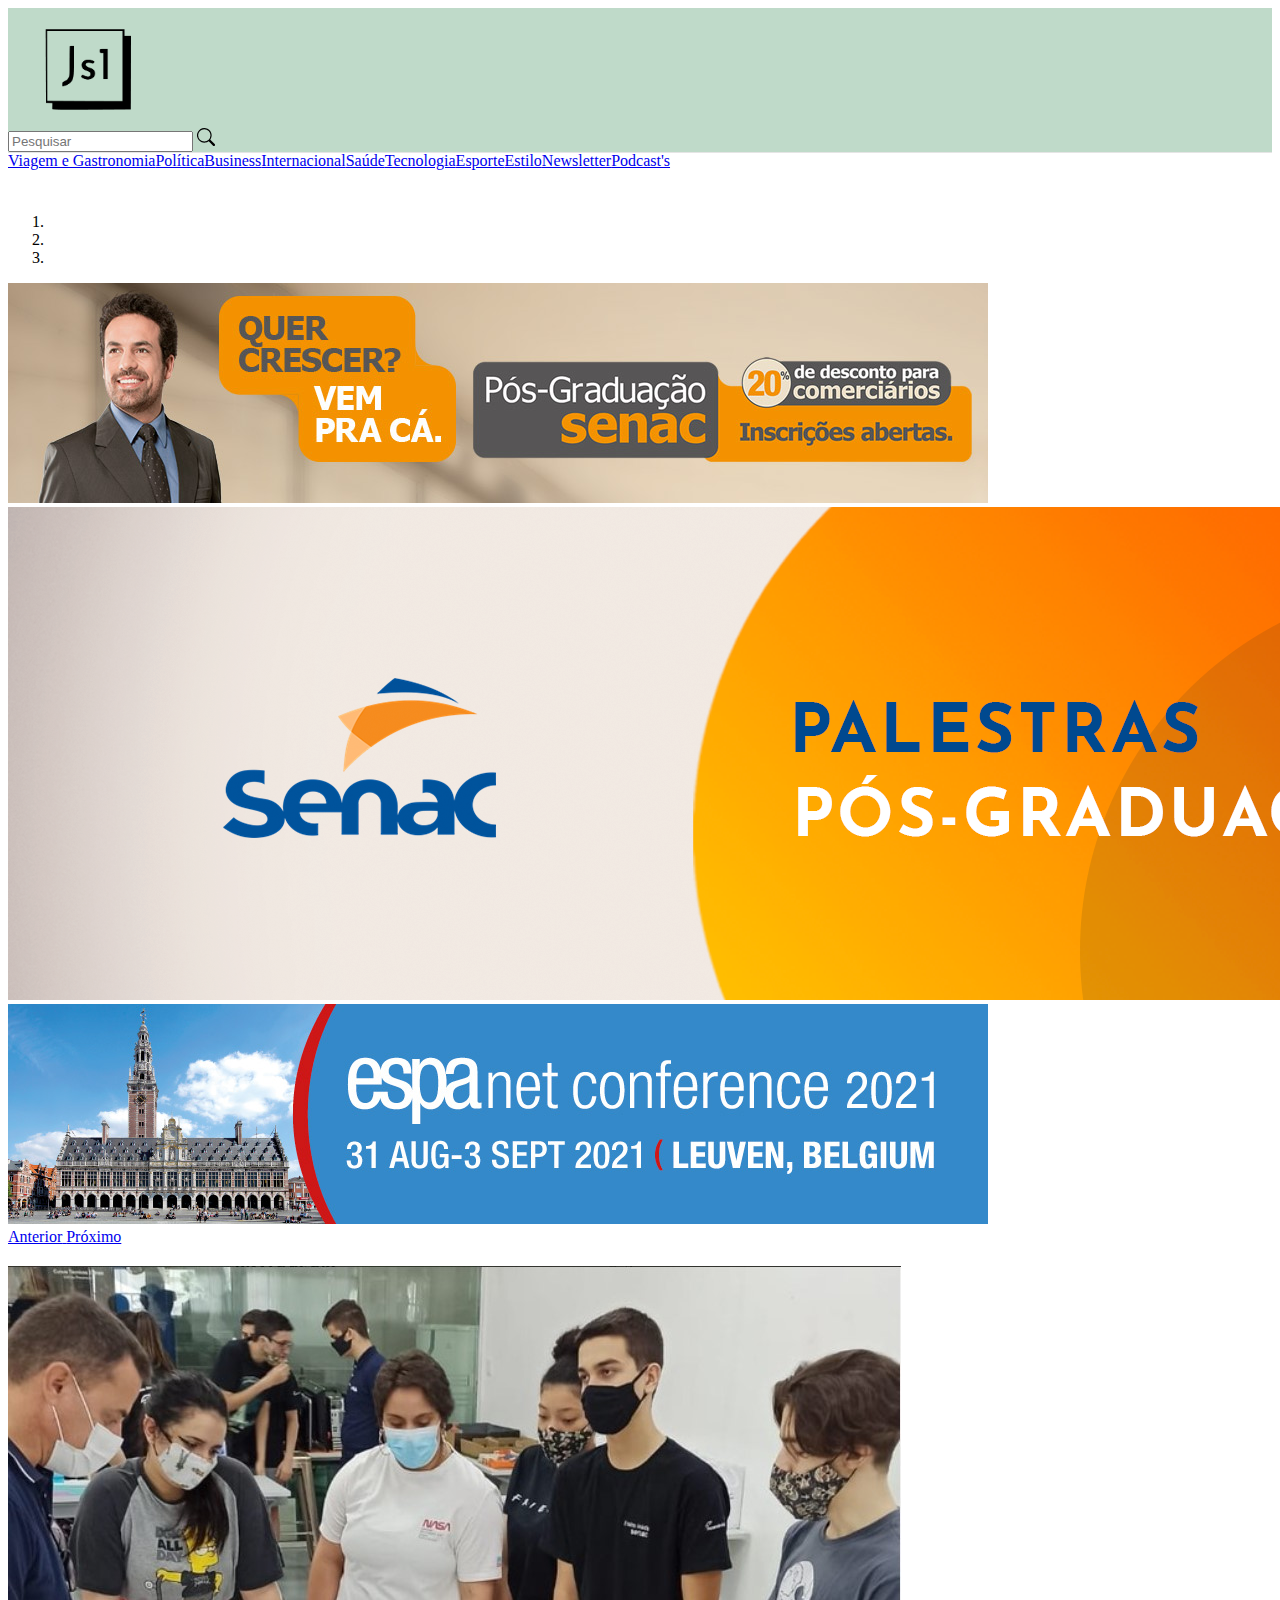
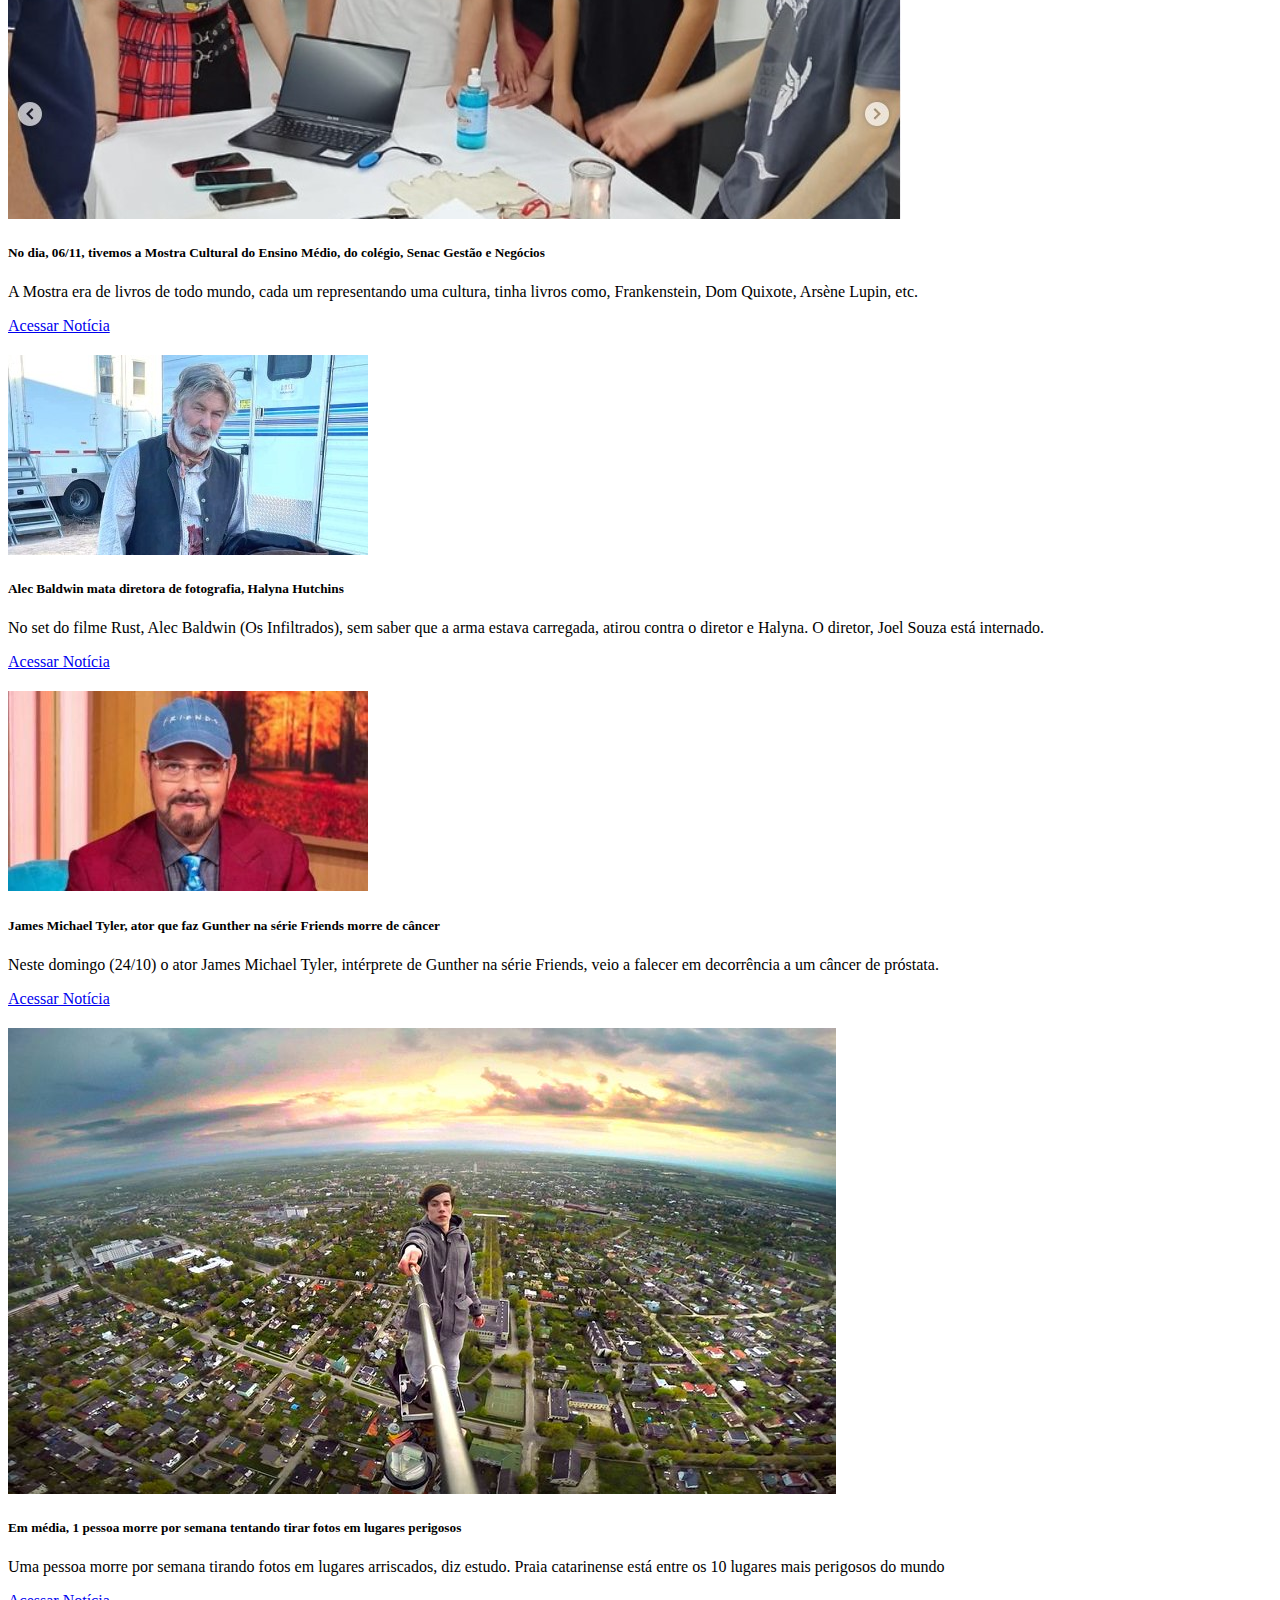
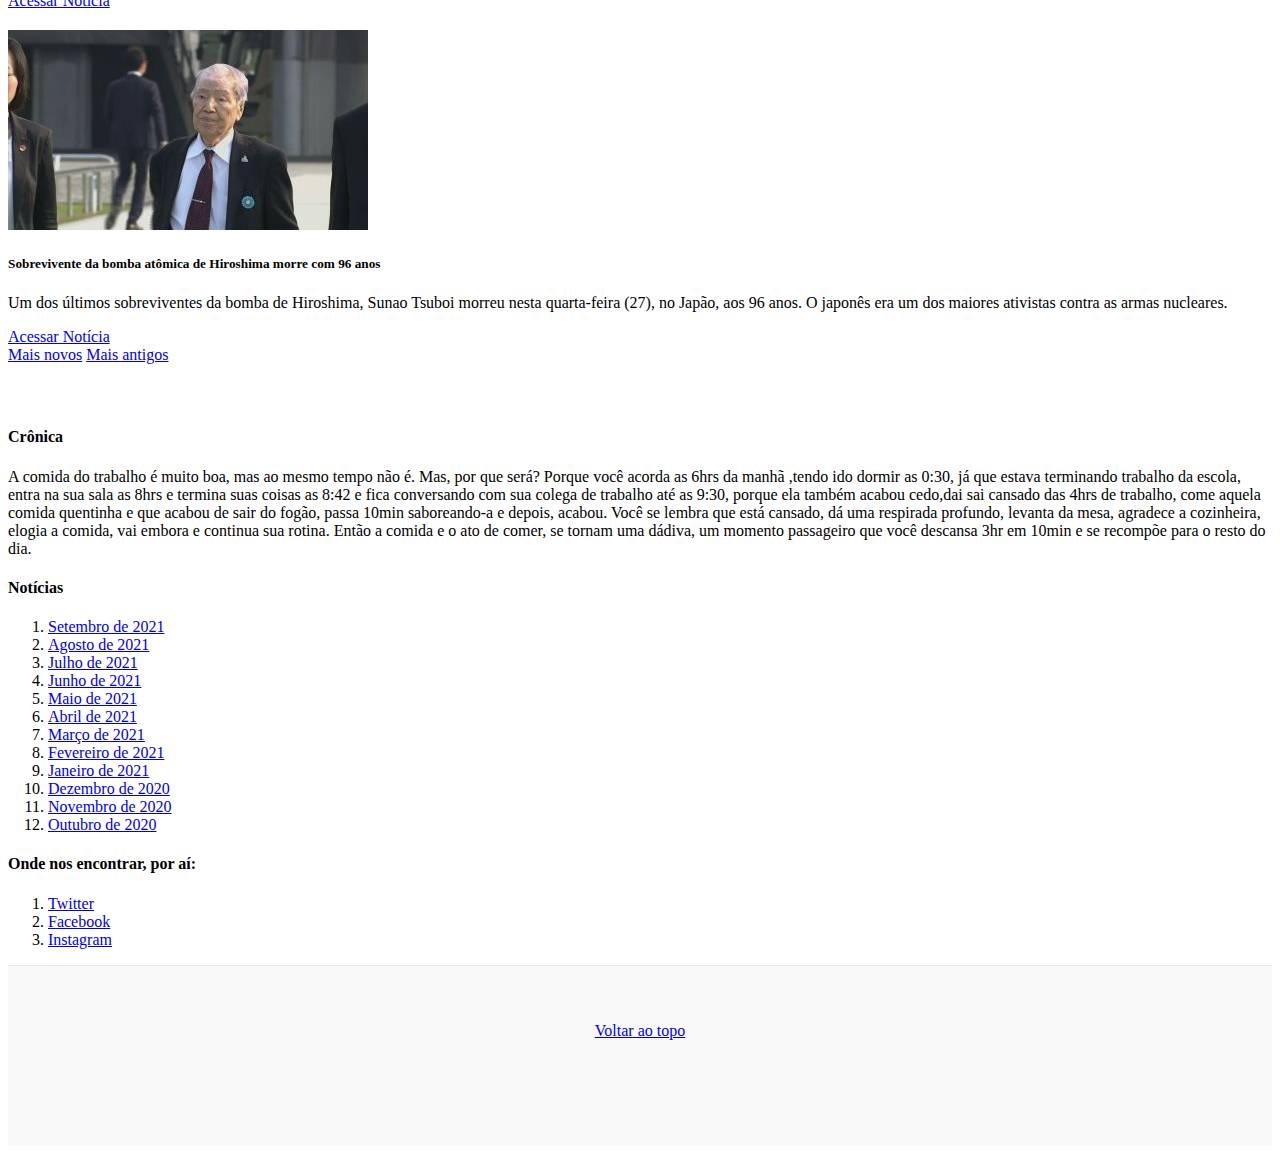
<file: index.html>
<!doctype html>
<html lang="en">
  <head>
    <meta charset="utf-8">
    <meta name="viewport" content="width=device-width, initial-scale=1, shrink-to-fit=no">
    <meta name="description" content="">
    <meta name="author" content="">
    <link rel="header.html" href="../../../../favicon.ico">

    <title>Jornal Senac - JS1</title>

    <!-- Principal CSS do Bootstrap -->
    <link href="../../dist/css/bootstrap.min.css" rel="style.css">
     

    <!-- Estilos customizados para esse template -->
    
    <link rel="stylesheet" href="https://cdn.jsdelivr.net/npm/bootstrap@4.6.0/dist/css/bootstrap.min.css" integrity="sha384-B0vP5xmATw1+K9KRQjQERJvTumQW0nPEzvF6L/Z6nronJ3oUOFUFpCjEUQouq2+l" crossorigin="anonymous">
    <link href="blog.css" rel="style.css">
    <link rel="stylesheet" href="css/style.css">
  </head>

  <body>

    <div class="container">
      <header class="blog-header py-3">
        <div class="row flex-nowrap justify-content-between align-items-center">
          <img src= "Image/logo.png" id="logo">
          <div class="col-4 text-center">
            <form class="form-inline">
              <input id="pesquisa" class="form-control mr-sm-2" type="search" placeholder="Pesquisar" aria-label="Pesquisar">
              <svg xmlns="http://www.w3.org/2000/svg" width="18" height="18" fill="currentColor" class="bi bi-search" viewBox="0 0 16 16">
                <path d="M11.742 10.344a6.5 6.5 0 1 0-1.397 1.398h-.001c.03.04.062.078.098.115l3.85 3.85a1 1 0 0 0 1.415-1.414l-3.85-3.85a1.007 1.007 0 0 0-.115-.1zM12 6.5a5.5 5.5 0 1 1-11 0 5.5 5.5 0 0 1 11 0z"/>
              </svg>
            </form>

            <script src="https://cdn.jsdelivr.net/npm/popper.js@1.16.1/dist/umd/popper.min.js" integrity="sha384-9/reFTGAW83EW2RDu2S0VKaIzap3H66lZH81PoYlFhbGU+6BZp6G7niu735Sk7lN" crossorigin="anonymous"></script>
            <script src="https://cdn.jsdelivr.net/npm/bootstrap@4.6.0/dist/js/bootstrap.min.js" integrity="sha384-+YQ4JLhjyBLPDQt//I+STsc9iw4uQqACwlvpslubQzn4u2UU2UFM80nGisd026JF" crossorigin="anonymous"></script>
          </div>
        </div>
      </header>

      <div class="nav-scroller py-1 mb-2">
        <nav class="nav d-flex justify-content-between">
          <a class="p-2 text-muted" href="editoria.html">Viagem e Gastronomia</a>
          <a class="p-2 text-muted" href="#">Política</a>
          <a class="p-2 text-muted" href="#">Business</a>
          <a class="p-2 text-muted" href="#">Internacional</a>
          <a class="p-2 text-muted" href="#">Saúde</a>
          <a class="p-2 text-muted" href="#">Tecnologia</a>
          <a class="p-2 text-muted" href="#">Esporte</a>
          <a class="p-2 text-muted" href="#">Estilo</a>
          <a class="p-2 text-muted" href="#">Newsletter</a>
          <a class="p-2 text-muted" href="#">Podcast's</a>
        </nav>
      </div>

      <div id="carouselExampleIndicators" class="carousel slide" data-ride="carousel">
        <ol class="carousel-indicators">
          <li data-target="#carouselExampleIndicators" data-slide-to="0" class="active"></li>
          <li data-target="#carouselExampleIndicators" data-slide-to="1"></li>
          <li data-target="#carouselExampleIndicators" data-slide-to="2"></li>
        </ol>
        <div class="carousel-inner">
          <div class="carousel-item active">
            <img class="d-block w-100" src="Image/senac1.jpg" alt="Primeiro Slide" id="tec">
          </div>
          <div class="carousel-item">
            <img class="d-block w-100" src="Image/senac2.jpg" alt="Segundo Slide" id="facul">
          </div>
          <div class="carousel-item">
            <img class="d-block w-100" src="Image/banner.jpg" alt="Terceiro Slide" id="aviao">
          </div>
        </div>
        <a class="carousel-control-prev" href="#carouselExampleIndicators" role="button" data-slide="prev">
          <span class="carousel-control-prev-icon" aria-hidden="true"></span>
          <span class="sr-only">Anterior</span>
        </a>
        <a class="carousel-control-next" href="#carouselExampleIndicators" role="button" data-slide="next">
          <span class="carousel-control-next-icon" aria-hidden="true"></span>
          <span class="sr-only">Próximo</span>
        </a>
      </div>
      
    <main role="main" class="container">
      <div class="row">
        <div class="col-md-8 blog-main">
          <!--Alec Baldwin-->
          <div class="card-deck">
            
            <!--Mostra Cultural-->
            <div class="card">
              <img class="card-img-top" src="Image/quixote.jpg" alt="Imagem de capa do card">
              <div class="card-body">
                <h5 class="card-title">No dia, 06/11, tivemos a Mostra Cultural do Ensino Médio, do colégio, Senac Gestão e Negócios</h5>
                <p class="card-text">A Mostra era de livros de todo mundo, cada um representando uma cultura, tinha livros como, Frankenstein, Dom Quixote, Arsène Lupin, etc.</p>
                <a href="no-dia-06-11-tivemos-a-mostra-cultural-do-ensino-medio-do-colegio-senac-gestao-e-negocios.html" class="btn btn-primary btn-sm active" role="button" aria-pressed="true">Acessar Notícia</a>
              </div>
            </div>
            
            <div class="card">
              <img class="card-img-top" src="Image/alec.jpg" alt="Imagem de capa do card">
              <div class="card-body">
                <h5 class="card-title">Alec Baldwin mata diretora de fotografia, Halyna Hutchins</h5>
                <p class="card-text">No set do filme Rust, Alec Baldwin (Os Infiltrados), sem saber que a arma estava carregada, atirou contra o diretor e Halyna. O diretor, Joel Souza está internado.</p>
                <a href="alec-baldwin-mata-diretora-de-fotografia-halyna-hutchins.html" class="btn btn-primary btn-sm active" role="button" aria-pressed="true">Acessar Notícia</a>
              </div>
            </div>

            <!--Gunther Morto-->
            <div class="card">
              <img class="card-img-top" src="Image/exemplo.jpg" alt="Imagem de capa do card">
              <div class="card-body">
                <h5 class="card-title">James Michael Tyler, ator que faz Gunther na série Friends morre de câncer</h5>
                <p class="card-text">Neste domingo (24/10) o ator James Michael Tyler, intérprete de Gunther na série Friends, veio a falecer em decorrência a um câncer de próstata.</p>
                <a href="james-michael-tyler-ator-que-faz-gunther-na-serie-friends-morre-de-cancer.html" class="btn btn-primary btn-sm active" role="button" aria-pressed="true">Acessar Notícia</a>
              </div>
            </div>
            
            
          </div>

          <!--Selfie-->
          <div class="card mb-3">
            <img class="card-img-top" src="Image/gemteburra.jpg" alt="Imagem de capa do card">
            <div class="card-body">
              <h5 class="card-title">Em média, 1 pessoa morre por semana tentando tirar fotos em lugares perigosos</h5>
              <p class="card-text">Uma pessoa morre por semana tirando fotos em lugares arriscados, diz estudo. Praia catarinense está entre os 10 lugares mais perigosos do mundo</p>
              <a href="em-media-1-pessoa-morre-por-semana-tentando-tirar-fotos-em-lugares-perigosos.html" class="btn btn-primary btn-sm active" role="button" aria-pressed="true">Acessar Notícia</a>
            </div>
          </div>

          <!--Japa-->
          <div class="card mb-3">
            <img class="card-img-top" src="Image/japapica.jpg" alt="Imagem de capa do card">
            <div class="card-body">
              <h5 class="card-title">Sobrevivente da bomba atômica de Hiroshima morre com 96 anos</h5>
              <p class="card-text">Um dos últimos sobreviventes da bomba de Hiroshima, Sunao Tsuboi morreu nesta quarta-feira (27), no Japão, aos 96 anos. O japonês era um dos maiores ativistas contra as armas nucleares.</p>
              <a href="sobrevivente-da-bomba-atomica-de-hiroshima-morre-com-96-anos.html" class="btn btn-primary btn-sm active" role="button" aria-pressed="true">Acessar Notícia</a>
            </div>
          </div>

          <!-- /.blog-main -->
          <nav class="blog-pagination">
            <a class="btn btn-outline-primary" href="#">Mais novos</a>
            <a class="btn btn-outline-secondary disabled" href="#">Mais antigos</a>
          </nav>
        </div>
        <!--Aside-->
        <aside class="col-md-4 blog-sidebar">
          <div class="p-3 mb-3 bg-light rounded">
            <h4 class="font-italic">Crônica</h4>
            <p class="mb-0">
              A comida do trabalho é muito boa, mas ao mesmo tempo não é. Mas, por que será? Porque você acorda as 6hrs da manhã ,tendo ido dormir as 0:30, já que estava terminando trabalho da escola, entra na sua sala as 8hrs e termina suas coisas as 8:42 e fica conversando com sua colega de trabalho até as 9:30, porque ela também acabou cedo,dai sai cansado das 4hrs de trabalho, come aquela comida quentinha e que acabou de sair do fogão, passa 10min saboreando-a e depois, acabou. Você se lembra que está cansado, dá uma respirada profundo, levanta da mesa, agradece a cozinheira, elogia a comida, vai embora e continua sua rotina. Então a comida e o ato de comer, se tornam uma dádiva, um momento passageiro que você descansa 3hr em 10min e se recompõe para o resto do dia.
            </p>
          </div>

          <div class="p-3">
            <h4 class="font-italic">Notícias</h4>
            <ol class="list-unstyled mb-0">
              <li><a href="#">Setembro de 2021</a></li>
              <li><a href="#">Agosto de 2021</a></li>
              <li><a href="#">Julho de 2021</a></li>
              <li><a href="#">Junho de 2021</a></li>
              <li><a href="#">Maio de 2021</a></li>
              <li><a href="#">Abril de 2021</a></li>
              <li><a href="#">Março de 2021</a></li>
              <li><a href="#">Fevereiro de 2021</a></li>
              <li><a href="#">Janeiro de 2021</a></li>
              <li><a href="#">Dezembro de 2020</a></li>
              <li><a href="#">Novembro de 2020</a></li>
              <li><a href="#">Outubro de 2020</a></li>
            </ol>
          </div>

          <!--Redes Sociais-->
          <div class="p-3">
            <h4 class="font-italic">Onde nos encontrar, por aí:</h4>
            <ol class="list-unstyled">
              <li><a href="https://twitter.com/senacrs">Twitter</a></li>
              <li><a href="https://www.facebook.com/search/top?q=senac%20rs">Facebook</a></li>
              <li><a href="https://www.instagram.com/senacgestaoenegocios/">Instagram</a></li>
            </ol>
          </div>
        </aside>
      </div>
    </main>

    <footer class="blog-footer">
      <p>
        <a href="#">Voltar ao topo</a>
      </p>
    </footer>

    <!-- Principal JavaScript do Bootstrap
    ================================================== -->
    <!-- Foi colocado no final para a página carregar mais rápido -->
    <script src="https://code.jquery.com/jquery-3.3.1.slim.min.js" integrity="sha384-q8i/X+965DzO0rT7abK41JStQIAqVgRVzpbzo5smXKp4YfRvH+8abtTE1Pi6jizo" crossorigin="anonymous"></script>
    <script>window.jQuery || document.write('<script src="../../assets/js/vendor/jquery-slim.min.js"><\/script>')</script>
    <script src="https://code.jquery.com/jquery-3.5.1.slim.min.js" integrity="sha384-DfXdz2htPH0lsSSs5nCTpuj/zy4C+OGpamoFVy38MVBnE+IbbVYUew+OrCXaRkfj" crossorigin="anonymous"></script>
    <script src="https://code.jquery.com/jquery-3.5.1.slim.min.js" integrity="sha384-DfXdz2htPH0lsSSs5nCTpuj/zy4C+OGpamoFVy38MVBnE+IbbVYUew+OrCXaRkfj" crossorigin="anonymous"></script>
    <script src="https://cdn.jsdelivr.net/npm/popper.js@1.16.1/dist/umd/popper.min.js" integrity="sha384-9/reFTGAW83EW2RDu2S0VKaIzap3H66lZH81PoYlFhbGU+6BZp6G7niu735Sk7lN" crossorigin="anonymous"></script>
    <script src="https://cdn.jsdelivr.net/npm/bootstrap@4.6.0/dist/js/bootstrap.min.js" integrity="sha384-+YQ4JLhjyBLPDQt//I+STsc9iw4uQqACwlvpslubQzn4u2UU2UFM80nGisd026JF" crossorigin="anonymous"></script>
    <script>
      Holder.addTheme('thumb', {
        bg: '#55595c',
        fg: '#eceeef',
        text: 'Thumbnail'
      });
    </script>
  </body>
</html>
</file>
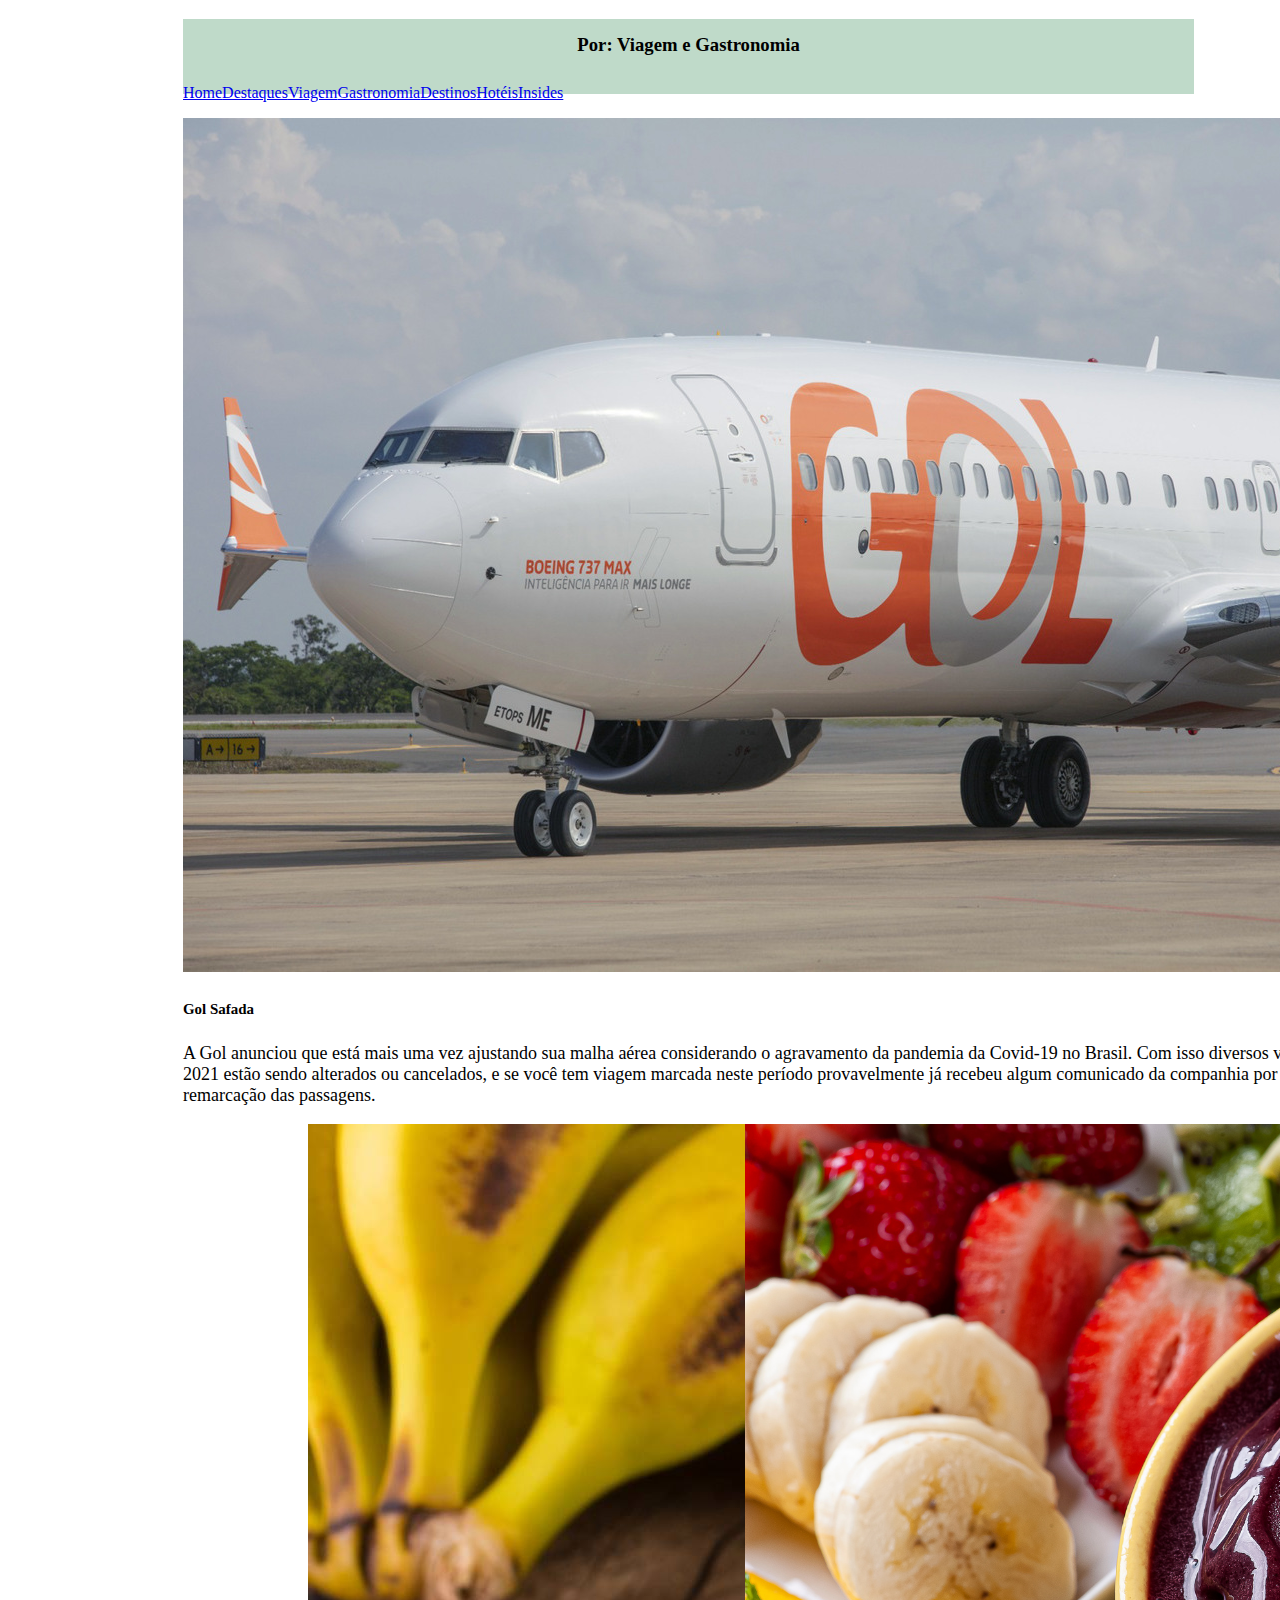
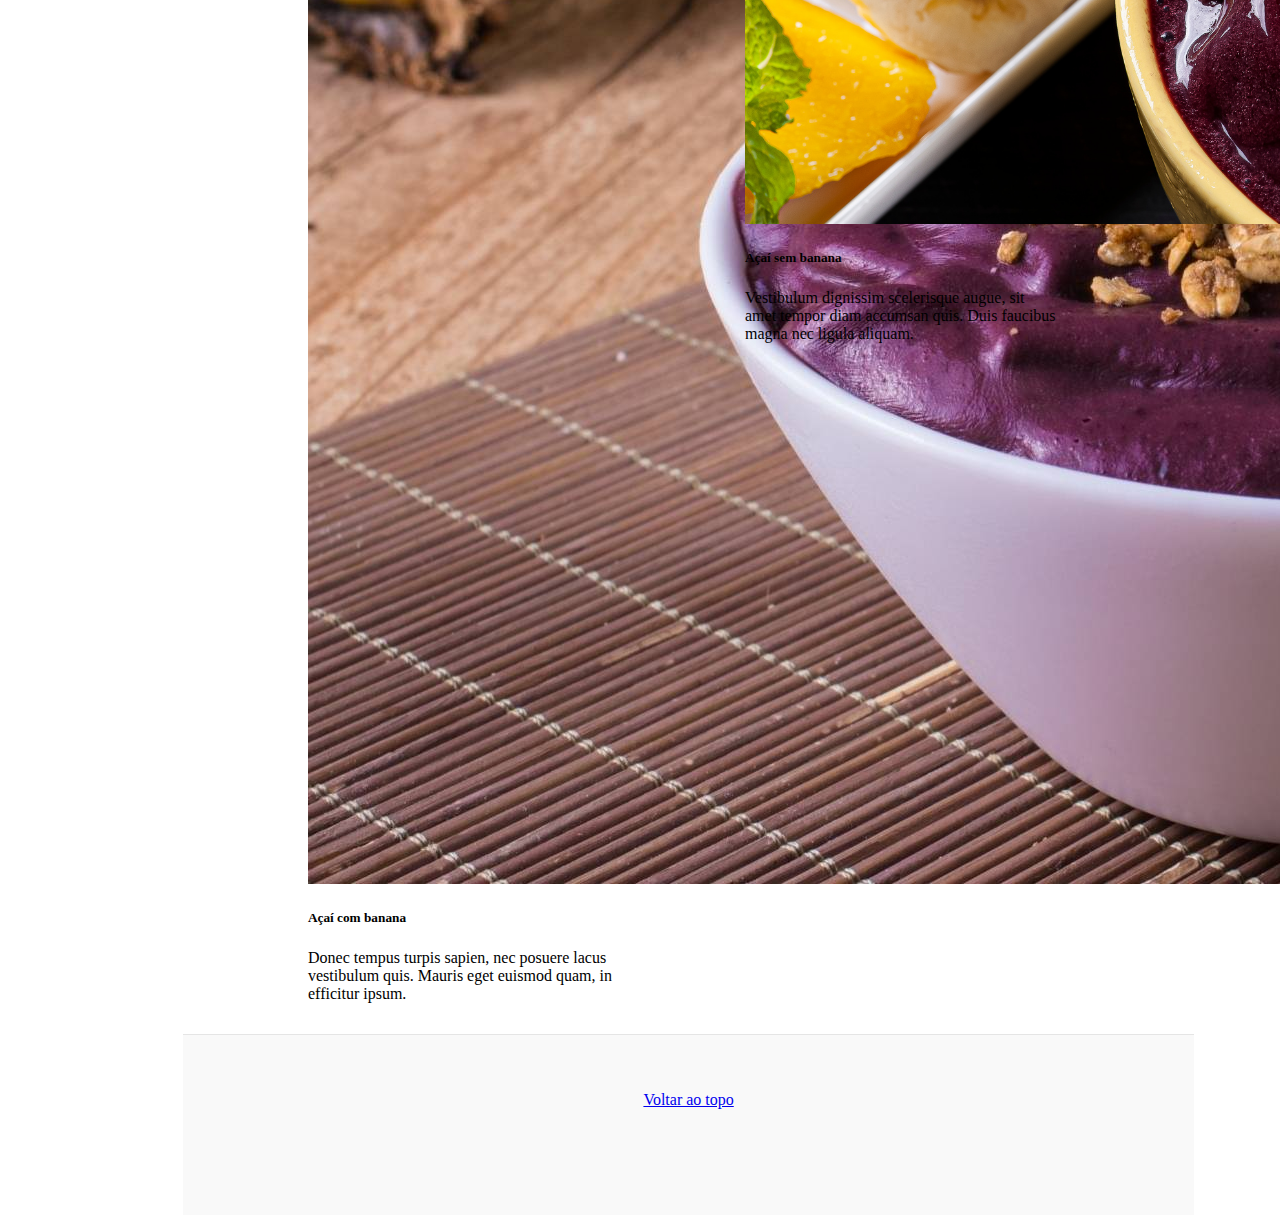
<file: editoria.html>
<!doctype html>
<html lang="en">
  <head>
    <meta charset="utf-8">
    <meta name="viewport" content="width=device-width, initial-scale=1, shrink-to-fit=no">
    <meta name="description" content="">
    <meta name="author" content="">
    <link rel="header.html" href="../../../../favicon.ico">

    <title>Jornal Senac - JS1</title>

    <!-- Principal CSS do Bootstrap -->
    <link href="../../dist/css/bootstrap.min.css" rel="style.css">
    <!-- Estilos customizados para esse template -->    
    <link rel="stylesheet" href="https://cdn.jsdelivr.net/npm/bootstrap@4.6.0/dist/css/bootstrap.min.css" integrity="sha384-B0vP5xmATw1+K9KRQjQERJvTumQW0nPEzvF6L/Z6nronJ3oUOFUFpCjEUQouq2+l" crossorigin="anonymous">
    <link href="blog.css" rel="style2.css">
    <link rel="stylesheet" href="css/style2.css">
  </head>

  <body>
    <main>
        <h3>Por: Viagem e Gastronomia</h3>
        <div class="nav-scroller py-1 mb-2">
            <nav class="nav d-flex justify-content-between">
              <a class="p-2 text-muted" href="home-page.html">Home</a>
              <a class="p-2 text-muted" href="#">Destaques</a>
              <a class="p-2 text-muted" href="#">Viagem</a>
              <a class="p-2 text-muted" href="#">Gastronomia</a>
              <a class="p-2 text-muted" href="#">Destinos</a>
              <a class="p-2 text-muted" href="#">Hotéis</a>
              <a class="p-2 text-muted" href="#">Insides</a>
            </nav>
          </div>
          <!--Notícias-->
          <div id="golcomu" class="card bg-dark text-white">
            <img class="card-img" src="Image/golcomu.jpg" alt="Imagem do card">
            <div id="gol" class="card-img-overlay">
              <h5 class="card-title">Gol Safada</h5>
              <p class="card-text">A Gol anunciou que está mais uma vez ajustando sua malha aérea considerando o agravamento da pandemia da Covid-19 no Brasil. Com isso diversos voos do mês de maio de 2021 estão sendo alterados ou cancelados, e se você tem viagem marcada neste período provavelmente já recebeu algum comunicado da companhia por e-mail solicitando a remarcação das passagens.</p>
            </div>
          </div>
          <div class="card" id="card" style="width: 19.5rem;">
            <img class="card-img-top" src="Image/banana.jpg" alt="Imagem de capa do card">
            <div class="card-body">
              <h5 class="card-title">Açaí com banana</h5>
              <p class="card-text">Donec tempus turpis sapien, nec posuere lacus vestibulum quis. Mauris eget euismod quam, in efficitur ipsum.</p>
            </div>
          </div>
          <div class="card" id="card" style="width: 19.5rem;">
            <img class="card-img-top" src="Image/acai.png" alt="Imagem de capa do card">
            <div class="card-body">
              <h5 class="card-title">Açaí sem banana</h5>
              <p class="card-text">Vestibulum dignissim scelerisque augue, sit amet tempor diam accumsan quis. Duis faucibus magna nec ligula aliquam.</p>
            </div>
          </div>
    </main>
    <!--Footer-->
    <footer class="blog-footer">
      <p>
        <a href="#">Voltar ao topo</a>
      </p>
    </footer>

  </body>

  <!-- Principal JavaScript do Bootstrap
    ================================================== -->
    <!-- Foi colocado no final para a página carregar mais rápido -->
    <script src="https://code.jquery.com/jquery-3.3.1.slim.min.js" integrity="sha384-q8i/X+965DzO0rT7abK41JStQIAqVgRVzpbzo5smXKp4YfRvH+8abtTE1Pi6jizo" crossorigin="anonymous"></script>
    <script>window.jQuery || document.write('<script src="../../assets/js/vendor/jquery-slim.min.js"><\/script>')</script>
    <script src="https://code.jquery.com/jquery-3.5.1.slim.min.js" integrity="sha384-DfXdz2htPH0lsSSs5nCTpuj/zy4C+OGpamoFVy38MVBnE+IbbVYUew+OrCXaRkfj" crossorigin="anonymous"></script>
    <script src="https://code.jquery.com/jquery-3.5.1.slim.min.js" integrity="sha384-DfXdz2htPH0lsSSs5nCTpuj/zy4C+OGpamoFVy38MVBnE+IbbVYUew+OrCXaRkfj" crossorigin="anonymous"></script>
    <script src="https://cdn.jsdelivr.net/npm/popper.js@1.16.1/dist/umd/popper.min.js" integrity="sha384-9/reFTGAW83EW2RDu2S0VKaIzap3H66lZH81PoYlFhbGU+6BZp6G7niu735Sk7lN" crossorigin="anonymous"></script>
    <script src="https://cdn.jsdelivr.net/npm/bootstrap@4.6.0/dist/js/bootstrap.min.js" integrity="sha384-+YQ4JLhjyBLPDQt//I+STsc9iw4uQqACwlvpslubQzn4u2UU2UFM80nGisd026JF" crossorigin="anonymous"></script>
    <script>
      Holder.addTheme('thumb', {
        bg: '#55595c',
        fg: '#eceeef',
        text: 'Thumbnail'
      });
    </script>
  </body>
</html>
</file>
<file: css/style.css>
/* stylelint-disable selector-list-comma-newline-after */
header{
    background-color: rgb(191, 218, 201);
    width: 100%;
    height: 50%;
}

.blog-header {
    line-height: 1;
    border-bottom: 1px solid #e5e5e5;
  }
  
  .blog-header-logo {
    font-family: "Playfair Display", Georgia, "Times New Roman", serif;
    font-size: 2.25rem;
  }
  
  .blog-header-logo:hover {
    text-decoration: none;
  }
  
  h1, h2, h3, h4, h5, h6 {
    font-family: "Playfair Display", Georgia, "Times New Roman", serif;
  }
  
  .display-4 {
    font-size: 2.5rem;
  }
  @media (min-width: 768px) {
    .display-4 {
      font-size: 3rem;
    }
  }
  
  .nav-scroller {
    position: relative;
    z-index: 2;
    height: 2.75rem;
    overflow-y: hidden;
  }
  
  .nav-scroller .nav {
    display: -ms-flexbox;
    display: flex;
    -ms-flex-wrap: nowrap;
    flex-wrap: nowrap;
    padding-bottom: 1rem;
    margin-top: -1px;
    overflow-x: auto;
    text-align: center;
    white-space: nowrap;
    -webkit-overflow-scrolling: touch;
  }
  
  .nav-scroller .nav-link {
    padding-top: .75rem;
    padding-bottom: .75rem;
    font-size: .875rem;
  }
  
  .card-img-right {
    height: 100%;
    border-radius: 0 3px 3px 0;
  }
  
  .flex-auto {
    -ms-flex: 0 0 auto;
    flex: 0 0 auto;
  }
  
  .h-250 { height: 250px; }
  @media (min-width: 768px) {
    .h-md-250 { height: 250px; }
  }
  
  /*
   * Nome do blog e descrição
   */
  .blog-title {
    margin-bottom: 0;
    font-size: 2rem;
    font-weight: 400;
  }
  .blog-description {
    font-size: 1.1rem;
    color: #999;
  }
  
  @media (min-width: 40em) {
    .blog-title {
      font-size: 3.5rem;
    }
  }
  
  /* Paginação */
  .blog-pagination {
    margin-bottom: 4rem;
  }
  .blog-pagination > .btn {
    border-radius: 2rem;
  }

   /*
   * Posts do blog
   */
  .blog-post {
    margin-bottom: 4rem;
  }
  .blog-post-title {
    margin-bottom: .25rem;
    font-size: 2.5rem;
  }
  .blog-post-meta {
    margin-bottom: 1.25rem;
    color: #999;
  }
   /*
   * Footer
   */
  .blog-footer {
    padding: 2.5rem 0;
    color: #999;
    text-align: center;
    background-color: #f9f9f9;
    border-top: .05rem solid #e5e5e5;
  }
  .blog-footer p:last-child {
    margin-bottom: 0;
  }
  footer{
      width: 100%;
      height: 100px;
  }

  /* ALTERADO */
  
  #logo{
    width: 10%;
    margin-left: 20px;
  }
  #cadastro{
    float: right;
  }
  #noti{
    margin-top: 20px;
  }
  aside div{
    margin-top: 15px;
  }
  .card{
    margin-top: 20px;
  }
</file>
<file: css/style2.css>
h3{
    text-align: center;
    font-family: Georgia, 'Times New Roman', Times, serif;
    padding-top: 15px;
}
main{
    background-color: rgb(191, 218, 201);
    height: 75px;
    width: 80%;
    margin-left: 175px;
}
.nav-scroller{
    position: relative;
    z-index: 2;
    height: 2.75rem;
    overflow-y: hidden;
  }
  .nav-scroller .nav {
    display: -ms-flexbox;
    display: flex;
    -ms-flex-wrap: nowrap;
    flex-wrap: nowrap;
    padding-bottom: 1rem;
    margin-top: 10px;
    overflow-x: auto;
    text-align: center;
    white-space: nowrap;
    -webkit-overflow-scrolling: touch;
  }
  .nav-scroller .nav-link {
    padding-top: .75rem;
    padding-bottom: .75rem;
    font-size: .875rem;
  }

.card{
  float: left;
}
#card{
  margin-left: 125px;
  margin-bottom: 15px;
  width: 100%;
}
#gol{
  color: rgb(0, 0, 0);
  font-size: large;
  font-family: Georgia, 'Times New Roman', Times, serif;
}




/*
   * Footer
   */
   .blog-footer {
    padding: 2.5rem 0;
    color: #999;
    text-align: center;
    background-color: #f9f9f9;
    border-top: .05rem solid #e5e5e5;
    float: left;
  }
  .blog-footer p:last-child {
    margin-bottom: 0;
  }
  footer{
      width: 80%;
      margin-left: 175px;
      height: 100px;
  }
</file>
